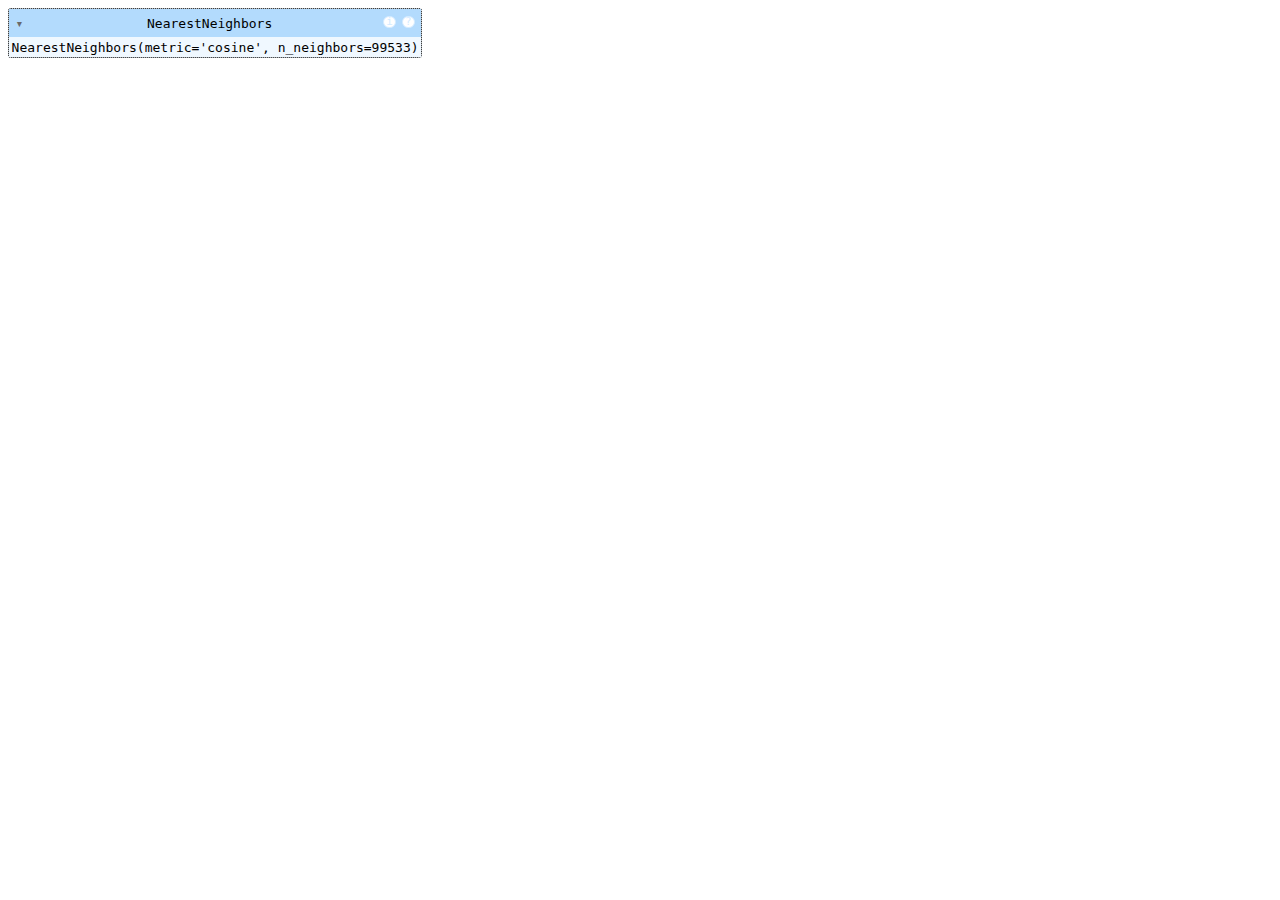
<file: mlruns/0/0078d20437e041de96465478e63565c4/artifacts/estimator.html>
<!DOCTYPE html>
<html lang="en">
  <head>
    <meta charset="UTF-8"/>
  </head>
  <body>
    <style>#sk-container-id-9 {
  /* Definition of color scheme common for light and dark mode */
  --sklearn-color-text: black;
  --sklearn-color-line: gray;
  /* Definition of color scheme for unfitted estimators */
  --sklearn-color-unfitted-level-0: #fff5e6;
  --sklearn-color-unfitted-level-1: #f6e4d2;
  --sklearn-color-unfitted-level-2: #ffe0b3;
  --sklearn-color-unfitted-level-3: chocolate;
  /* Definition of color scheme for fitted estimators */
  --sklearn-color-fitted-level-0: #f0f8ff;
  --sklearn-color-fitted-level-1: #d4ebff;
  --sklearn-color-fitted-level-2: #b3dbfd;
  --sklearn-color-fitted-level-3: cornflowerblue;

  /* Specific color for light theme */
  --sklearn-color-text-on-default-background: var(--sg-text-color, var(--theme-code-foreground, var(--jp-content-font-color1, black)));
  --sklearn-color-background: var(--sg-background-color, var(--theme-background, var(--jp-layout-color0, white)));
  --sklearn-color-border-box: var(--sg-text-color, var(--theme-code-foreground, var(--jp-content-font-color1, black)));
  --sklearn-color-icon: #696969;

  @media (prefers-color-scheme: dark) {
    /* Redefinition of color scheme for dark theme */
    --sklearn-color-text-on-default-background: var(--sg-text-color, var(--theme-code-foreground, var(--jp-content-font-color1, white)));
    --sklearn-color-background: var(--sg-background-color, var(--theme-background, var(--jp-layout-color0, #111)));
    --sklearn-color-border-box: var(--sg-text-color, var(--theme-code-foreground, var(--jp-content-font-color1, white)));
    --sklearn-color-icon: #878787;
  }
}

#sk-container-id-9 {
  color: var(--sklearn-color-text);
}

#sk-container-id-9 pre {
  padding: 0;
}

#sk-container-id-9 input.sk-hidden--visually {
  border: 0;
  clip: rect(1px 1px 1px 1px);
  clip: rect(1px, 1px, 1px, 1px);
  height: 1px;
  margin: -1px;
  overflow: hidden;
  padding: 0;
  position: absolute;
  width: 1px;
}

#sk-container-id-9 div.sk-dashed-wrapped {
  border: 1px dashed var(--sklearn-color-line);
  margin: 0 0.4em 0.5em 0.4em;
  box-sizing: border-box;
  padding-bottom: 0.4em;
  background-color: var(--sklearn-color-background);
}

#sk-container-id-9 div.sk-container {
  /* jupyter's `normalize.less` sets `[hidden] { display: none; }`
     but bootstrap.min.css set `[hidden] { display: none !important; }`
     so we also need the `!important` here to be able to override the
     default hidden behavior on the sphinx rendered scikit-learn.org.
     See: https://github.com/scikit-learn/scikit-learn/issues/21755 */
  display: inline-block !important;
  position: relative;
}

#sk-container-id-9 div.sk-text-repr-fallback {
  display: none;
}

div.sk-parallel-item,
div.sk-serial,
div.sk-item {
  /* draw centered vertical line to link estimators */
  background-image: linear-gradient(var(--sklearn-color-text-on-default-background), var(--sklearn-color-text-on-default-background));
  background-size: 2px 100%;
  background-repeat: no-repeat;
  background-position: center center;
}

/* Parallel-specific style estimator block */

#sk-container-id-9 div.sk-parallel-item::after {
  content: "";
  width: 100%;
  border-bottom: 2px solid var(--sklearn-color-text-on-default-background);
  flex-grow: 1;
}

#sk-container-id-9 div.sk-parallel {
  display: flex;
  align-items: stretch;
  justify-content: center;
  background-color: var(--sklearn-color-background);
  position: relative;
}

#sk-container-id-9 div.sk-parallel-item {
  display: flex;
  flex-direction: column;
}

#sk-container-id-9 div.sk-parallel-item:first-child::after {
  align-self: flex-end;
  width: 50%;
}

#sk-container-id-9 div.sk-parallel-item:last-child::after {
  align-self: flex-start;
  width: 50%;
}

#sk-container-id-9 div.sk-parallel-item:only-child::after {
  width: 0;
}

/* Serial-specific style estimator block */

#sk-container-id-9 div.sk-serial {
  display: flex;
  flex-direction: column;
  align-items: center;
  background-color: var(--sklearn-color-background);
  padding-right: 1em;
  padding-left: 1em;
}


/* Toggleable style: style used for estimator/Pipeline/ColumnTransformer box that is
clickable and can be expanded/collapsed.
- Pipeline and ColumnTransformer use this feature and define the default style
- Estimators will overwrite some part of the style using the `sk-estimator` class
*/

/* Pipeline and ColumnTransformer style (default) */

#sk-container-id-9 div.sk-toggleable {
  /* Default theme specific background. It is overwritten whether we have a
  specific estimator or a Pipeline/ColumnTransformer */
  background-color: var(--sklearn-color-background);
}

/* Toggleable label */
#sk-container-id-9 label.sk-toggleable__label {
  cursor: pointer;
  display: block;
  width: 100%;
  margin-bottom: 0;
  padding: 0.5em;
  box-sizing: border-box;
  text-align: center;
}

#sk-container-id-9 label.sk-toggleable__label-arrow:before {
  /* Arrow on the left of the label */
  content: "▸";
  float: left;
  margin-right: 0.25em;
  color: var(--sklearn-color-icon);
}

#sk-container-id-9 label.sk-toggleable__label-arrow:hover:before {
  color: var(--sklearn-color-text);
}

/* Toggleable content - dropdown */

#sk-container-id-9 div.sk-toggleable__content {
  max-height: 0;
  max-width: 0;
  overflow: hidden;
  text-align: left;
  /* unfitted */
  background-color: var(--sklearn-color-unfitted-level-0);
}

#sk-container-id-9 div.sk-toggleable__content.fitted {
  /* fitted */
  background-color: var(--sklearn-color-fitted-level-0);
}

#sk-container-id-9 div.sk-toggleable__content pre {
  margin: 0.2em;
  border-radius: 0.25em;
  color: var(--sklearn-color-text);
  /* unfitted */
  background-color: var(--sklearn-color-unfitted-level-0);
}

#sk-container-id-9 div.sk-toggleable__content.fitted pre {
  /* unfitted */
  background-color: var(--sklearn-color-fitted-level-0);
}

#sk-container-id-9 input.sk-toggleable__control:checked~div.sk-toggleable__content {
  /* Expand drop-down */
  max-height: 200px;
  max-width: 100%;
  overflow: auto;
}

#sk-container-id-9 input.sk-toggleable__control:checked~label.sk-toggleable__label-arrow:before {
  content: "▾";
}

/* Pipeline/ColumnTransformer-specific style */

#sk-container-id-9 div.sk-label input.sk-toggleable__control:checked~label.sk-toggleable__label {
  color: var(--sklearn-color-text);
  background-color: var(--sklearn-color-unfitted-level-2);
}

#sk-container-id-9 div.sk-label.fitted input.sk-toggleable__control:checked~label.sk-toggleable__label {
  background-color: var(--sklearn-color-fitted-level-2);
}

/* Estimator-specific style */

/* Colorize estimator box */
#sk-container-id-9 div.sk-estimator input.sk-toggleable__control:checked~label.sk-toggleable__label {
  /* unfitted */
  background-color: var(--sklearn-color-unfitted-level-2);
}

#sk-container-id-9 div.sk-estimator.fitted input.sk-toggleable__control:checked~label.sk-toggleable__label {
  /* fitted */
  background-color: var(--sklearn-color-fitted-level-2);
}

#sk-container-id-9 div.sk-label label.sk-toggleable__label,
#sk-container-id-9 div.sk-label label {
  /* The background is the default theme color */
  color: var(--sklearn-color-text-on-default-background);
}

/* On hover, darken the color of the background */
#sk-container-id-9 div.sk-label:hover label.sk-toggleable__label {
  color: var(--sklearn-color-text);
  background-color: var(--sklearn-color-unfitted-level-2);
}

/* Label box, darken color on hover, fitted */
#sk-container-id-9 div.sk-label.fitted:hover label.sk-toggleable__label.fitted {
  color: var(--sklearn-color-text);
  background-color: var(--sklearn-color-fitted-level-2);
}

/* Estimator label */

#sk-container-id-9 div.sk-label label {
  font-family: monospace;
  font-weight: bold;
  display: inline-block;
  line-height: 1.2em;
}

#sk-container-id-9 div.sk-label-container {
  text-align: center;
}

/* Estimator-specific */
#sk-container-id-9 div.sk-estimator {
  font-family: monospace;
  border: 1px dotted var(--sklearn-color-border-box);
  border-radius: 0.25em;
  box-sizing: border-box;
  margin-bottom: 0.5em;
  /* unfitted */
  background-color: var(--sklearn-color-unfitted-level-0);
}

#sk-container-id-9 div.sk-estimator.fitted {
  /* fitted */
  background-color: var(--sklearn-color-fitted-level-0);
}

/* on hover */
#sk-container-id-9 div.sk-estimator:hover {
  /* unfitted */
  background-color: var(--sklearn-color-unfitted-level-2);
}

#sk-container-id-9 div.sk-estimator.fitted:hover {
  /* fitted */
  background-color: var(--sklearn-color-fitted-level-2);
}

/* Specification for estimator info (e.g. "i" and "?") */

/* Common style for "i" and "?" */

.sk-estimator-doc-link,
a:link.sk-estimator-doc-link,
a:visited.sk-estimator-doc-link {
  float: right;
  font-size: smaller;
  line-height: 1em;
  font-family: monospace;
  background-color: var(--sklearn-color-background);
  border-radius: 1em;
  height: 1em;
  width: 1em;
  text-decoration: none !important;
  margin-left: 1ex;
  /* unfitted */
  border: var(--sklearn-color-unfitted-level-1) 1pt solid;
  color: var(--sklearn-color-unfitted-level-1);
}

.sk-estimator-doc-link.fitted,
a:link.sk-estimator-doc-link.fitted,
a:visited.sk-estimator-doc-link.fitted {
  /* fitted */
  border: var(--sklearn-color-fitted-level-1) 1pt solid;
  color: var(--sklearn-color-fitted-level-1);
}

/* On hover */
div.sk-estimator:hover .sk-estimator-doc-link:hover,
.sk-estimator-doc-link:hover,
div.sk-label-container:hover .sk-estimator-doc-link:hover,
.sk-estimator-doc-link:hover {
  /* unfitted */
  background-color: var(--sklearn-color-unfitted-level-3);
  color: var(--sklearn-color-background);
  text-decoration: none;
}

div.sk-estimator.fitted:hover .sk-estimator-doc-link.fitted:hover,
.sk-estimator-doc-link.fitted:hover,
div.sk-label-container:hover .sk-estimator-doc-link.fitted:hover,
.sk-estimator-doc-link.fitted:hover {
  /* fitted */
  background-color: var(--sklearn-color-fitted-level-3);
  color: var(--sklearn-color-background);
  text-decoration: none;
}

/* Span, style for the box shown on hovering the info icon */
.sk-estimator-doc-link span {
  display: none;
  z-index: 9999;
  position: relative;
  font-weight: normal;
  right: .2ex;
  padding: .5ex;
  margin: .5ex;
  width: min-content;
  min-width: 20ex;
  max-width: 50ex;
  color: var(--sklearn-color-text);
  box-shadow: 2pt 2pt 4pt #999;
  /* unfitted */
  background: var(--sklearn-color-unfitted-level-0);
  border: .5pt solid var(--sklearn-color-unfitted-level-3);
}

.sk-estimator-doc-link.fitted span {
  /* fitted */
  background: var(--sklearn-color-fitted-level-0);
  border: var(--sklearn-color-fitted-level-3);
}

.sk-estimator-doc-link:hover span {
  display: block;
}

/* "?"-specific style due to the `<a>` HTML tag */

#sk-container-id-9 a.estimator_doc_link {
  float: right;
  font-size: 1rem;
  line-height: 1em;
  font-family: monospace;
  background-color: var(--sklearn-color-background);
  border-radius: 1rem;
  height: 1rem;
  width: 1rem;
  text-decoration: none;
  /* unfitted */
  color: var(--sklearn-color-unfitted-level-1);
  border: var(--sklearn-color-unfitted-level-1) 1pt solid;
}

#sk-container-id-9 a.estimator_doc_link.fitted {
  /* fitted */
  border: var(--sklearn-color-fitted-level-1) 1pt solid;
  color: var(--sklearn-color-fitted-level-1);
}

/* On hover */
#sk-container-id-9 a.estimator_doc_link:hover {
  /* unfitted */
  background-color: var(--sklearn-color-unfitted-level-3);
  color: var(--sklearn-color-background);
  text-decoration: none;
}

#sk-container-id-9 a.estimator_doc_link.fitted:hover {
  /* fitted */
  background-color: var(--sklearn-color-fitted-level-3);
}
</style><div id="sk-container-id-9" class="sk-top-container"><div class="sk-text-repr-fallback"><pre>NearestNeighbors(metric=&#x27;cosine&#x27;, n_neighbors=99533)</pre><b>In a Jupyter environment, please rerun this cell to show the HTML representation or trust the notebook. <br />On GitHub, the HTML representation is unable to render, please try loading this page with nbviewer.org.</b></div><div class="sk-container" hidden><div class="sk-item"><div class="sk-estimator fitted sk-toggleable"><input class="sk-toggleable__control sk-hidden--visually" id="sk-estimator-id-9" type="checkbox" checked><label for="sk-estimator-id-9" class="sk-toggleable__label fitted sk-toggleable__label-arrow fitted">&nbsp;&nbsp;NearestNeighbors<a class="sk-estimator-doc-link fitted" rel="noreferrer" target="_blank" href="https://scikit-learn.org/1.5/modules/generated/sklearn.neighbors.NearestNeighbors.html">?<span>Documentation for NearestNeighbors</span></a><span class="sk-estimator-doc-link fitted">i<span>Fitted</span></span></label><div class="sk-toggleable__content fitted"><pre>NearestNeighbors(metric=&#x27;cosine&#x27;, n_neighbors=99533)</pre></div> </div></div></div></div>
  </body>
</html>
</file>
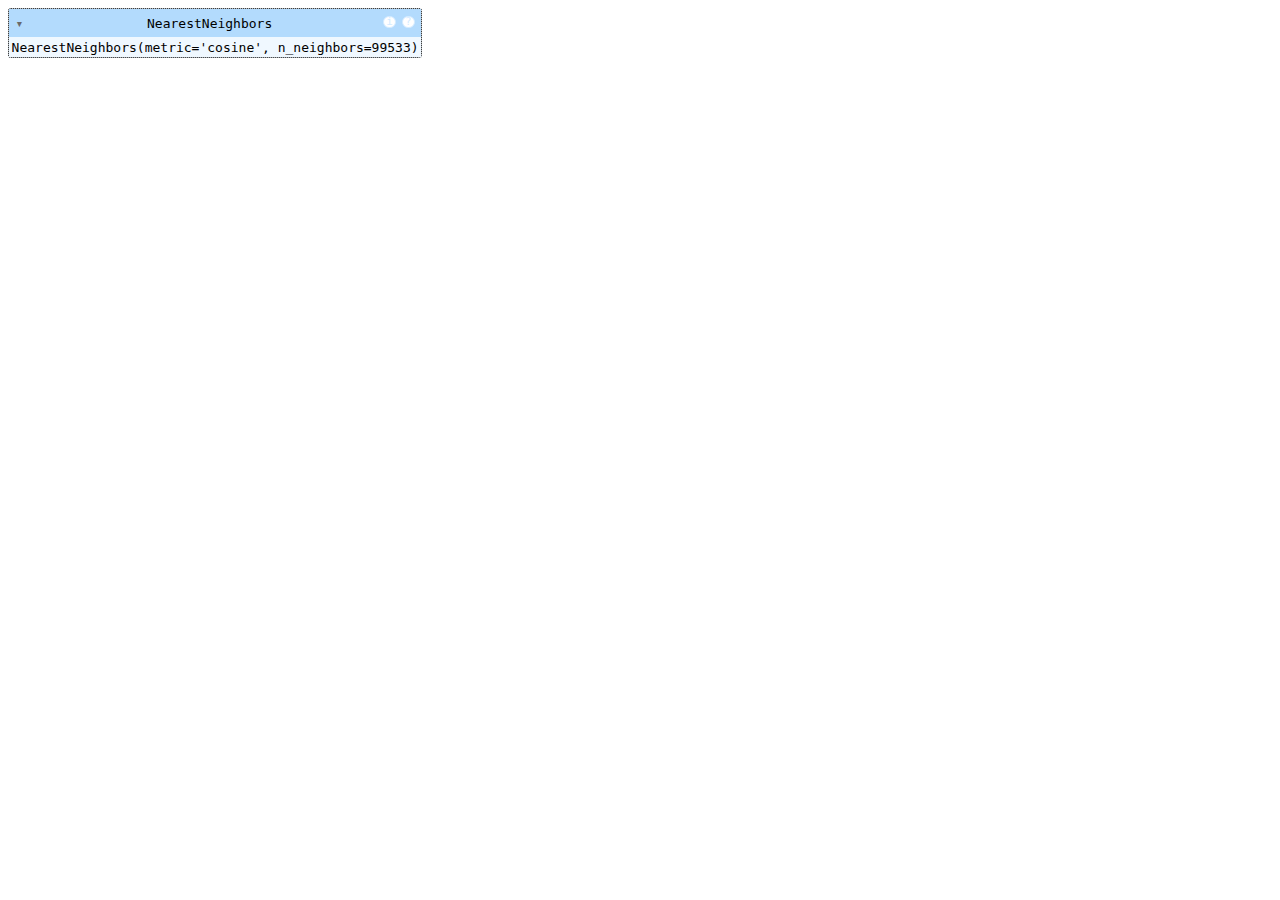
<file: mlruns/0/0923cffe1b9240b9b02aaf9e3b0cac17/artifacts/estimator.html>
<!DOCTYPE html>
<html lang="en">
  <head>
    <meta charset="UTF-8"/>
  </head>
  <body>
    <style>#sk-container-id-1 {
  /* Definition of color scheme common for light and dark mode */
  --sklearn-color-text: black;
  --sklearn-color-line: gray;
  /* Definition of color scheme for unfitted estimators */
  --sklearn-color-unfitted-level-0: #fff5e6;
  --sklearn-color-unfitted-level-1: #f6e4d2;
  --sklearn-color-unfitted-level-2: #ffe0b3;
  --sklearn-color-unfitted-level-3: chocolate;
  /* Definition of color scheme for fitted estimators */
  --sklearn-color-fitted-level-0: #f0f8ff;
  --sklearn-color-fitted-level-1: #d4ebff;
  --sklearn-color-fitted-level-2: #b3dbfd;
  --sklearn-color-fitted-level-3: cornflowerblue;

  /* Specific color for light theme */
  --sklearn-color-text-on-default-background: var(--sg-text-color, var(--theme-code-foreground, var(--jp-content-font-color1, black)));
  --sklearn-color-background: var(--sg-background-color, var(--theme-background, var(--jp-layout-color0, white)));
  --sklearn-color-border-box: var(--sg-text-color, var(--theme-code-foreground, var(--jp-content-font-color1, black)));
  --sklearn-color-icon: #696969;

  @media (prefers-color-scheme: dark) {
    /* Redefinition of color scheme for dark theme */
    --sklearn-color-text-on-default-background: var(--sg-text-color, var(--theme-code-foreground, var(--jp-content-font-color1, white)));
    --sklearn-color-background: var(--sg-background-color, var(--theme-background, var(--jp-layout-color0, #111)));
    --sklearn-color-border-box: var(--sg-text-color, var(--theme-code-foreground, var(--jp-content-font-color1, white)));
    --sklearn-color-icon: #878787;
  }
}

#sk-container-id-1 {
  color: var(--sklearn-color-text);
}

#sk-container-id-1 pre {
  padding: 0;
}

#sk-container-id-1 input.sk-hidden--visually {
  border: 0;
  clip: rect(1px 1px 1px 1px);
  clip: rect(1px, 1px, 1px, 1px);
  height: 1px;
  margin: -1px;
  overflow: hidden;
  padding: 0;
  position: absolute;
  width: 1px;
}

#sk-container-id-1 div.sk-dashed-wrapped {
  border: 1px dashed var(--sklearn-color-line);
  margin: 0 0.4em 0.5em 0.4em;
  box-sizing: border-box;
  padding-bottom: 0.4em;
  background-color: var(--sklearn-color-background);
}

#sk-container-id-1 div.sk-container {
  /* jupyter's `normalize.less` sets `[hidden] { display: none; }`
     but bootstrap.min.css set `[hidden] { display: none !important; }`
     so we also need the `!important` here to be able to override the
     default hidden behavior on the sphinx rendered scikit-learn.org.
     See: https://github.com/scikit-learn/scikit-learn/issues/21755 */
  display: inline-block !important;
  position: relative;
}

#sk-container-id-1 div.sk-text-repr-fallback {
  display: none;
}

div.sk-parallel-item,
div.sk-serial,
div.sk-item {
  /* draw centered vertical line to link estimators */
  background-image: linear-gradient(var(--sklearn-color-text-on-default-background), var(--sklearn-color-text-on-default-background));
  background-size: 2px 100%;
  background-repeat: no-repeat;
  background-position: center center;
}

/* Parallel-specific style estimator block */

#sk-container-id-1 div.sk-parallel-item::after {
  content: "";
  width: 100%;
  border-bottom: 2px solid var(--sklearn-color-text-on-default-background);
  flex-grow: 1;
}

#sk-container-id-1 div.sk-parallel {
  display: flex;
  align-items: stretch;
  justify-content: center;
  background-color: var(--sklearn-color-background);
  position: relative;
}

#sk-container-id-1 div.sk-parallel-item {
  display: flex;
  flex-direction: column;
}

#sk-container-id-1 div.sk-parallel-item:first-child::after {
  align-self: flex-end;
  width: 50%;
}

#sk-container-id-1 div.sk-parallel-item:last-child::after {
  align-self: flex-start;
  width: 50%;
}

#sk-container-id-1 div.sk-parallel-item:only-child::after {
  width: 0;
}

/* Serial-specific style estimator block */

#sk-container-id-1 div.sk-serial {
  display: flex;
  flex-direction: column;
  align-items: center;
  background-color: var(--sklearn-color-background);
  padding-right: 1em;
  padding-left: 1em;
}


/* Toggleable style: style used for estimator/Pipeline/ColumnTransformer box that is
clickable and can be expanded/collapsed.
- Pipeline and ColumnTransformer use this feature and define the default style
- Estimators will overwrite some part of the style using the `sk-estimator` class
*/

/* Pipeline and ColumnTransformer style (default) */

#sk-container-id-1 div.sk-toggleable {
  /* Default theme specific background. It is overwritten whether we have a
  specific estimator or a Pipeline/ColumnTransformer */
  background-color: var(--sklearn-color-background);
}

/* Toggleable label */
#sk-container-id-1 label.sk-toggleable__label {
  cursor: pointer;
  display: block;
  width: 100%;
  margin-bottom: 0;
  padding: 0.5em;
  box-sizing: border-box;
  text-align: center;
}

#sk-container-id-1 label.sk-toggleable__label-arrow:before {
  /* Arrow on the left of the label */
  content: "▸";
  float: left;
  margin-right: 0.25em;
  color: var(--sklearn-color-icon);
}

#sk-container-id-1 label.sk-toggleable__label-arrow:hover:before {
  color: var(--sklearn-color-text);
}

/* Toggleable content - dropdown */

#sk-container-id-1 div.sk-toggleable__content {
  max-height: 0;
  max-width: 0;
  overflow: hidden;
  text-align: left;
  /* unfitted */
  background-color: var(--sklearn-color-unfitted-level-0);
}

#sk-container-id-1 div.sk-toggleable__content.fitted {
  /* fitted */
  background-color: var(--sklearn-color-fitted-level-0);
}

#sk-container-id-1 div.sk-toggleable__content pre {
  margin: 0.2em;
  border-radius: 0.25em;
  color: var(--sklearn-color-text);
  /* unfitted */
  background-color: var(--sklearn-color-unfitted-level-0);
}

#sk-container-id-1 div.sk-toggleable__content.fitted pre {
  /* unfitted */
  background-color: var(--sklearn-color-fitted-level-0);
}

#sk-container-id-1 input.sk-toggleable__control:checked~div.sk-toggleable__content {
  /* Expand drop-down */
  max-height: 200px;
  max-width: 100%;
  overflow: auto;
}

#sk-container-id-1 input.sk-toggleable__control:checked~label.sk-toggleable__label-arrow:before {
  content: "▾";
}

/* Pipeline/ColumnTransformer-specific style */

#sk-container-id-1 div.sk-label input.sk-toggleable__control:checked~label.sk-toggleable__label {
  color: var(--sklearn-color-text);
  background-color: var(--sklearn-color-unfitted-level-2);
}

#sk-container-id-1 div.sk-label.fitted input.sk-toggleable__control:checked~label.sk-toggleable__label {
  background-color: var(--sklearn-color-fitted-level-2);
}

/* Estimator-specific style */

/* Colorize estimator box */
#sk-container-id-1 div.sk-estimator input.sk-toggleable__control:checked~label.sk-toggleable__label {
  /* unfitted */
  background-color: var(--sklearn-color-unfitted-level-2);
}

#sk-container-id-1 div.sk-estimator.fitted input.sk-toggleable__control:checked~label.sk-toggleable__label {
  /* fitted */
  background-color: var(--sklearn-color-fitted-level-2);
}

#sk-container-id-1 div.sk-label label.sk-toggleable__label,
#sk-container-id-1 div.sk-label label {
  /* The background is the default theme color */
  color: var(--sklearn-color-text-on-default-background);
}

/* On hover, darken the color of the background */
#sk-container-id-1 div.sk-label:hover label.sk-toggleable__label {
  color: var(--sklearn-color-text);
  background-color: var(--sklearn-color-unfitted-level-2);
}

/* Label box, darken color on hover, fitted */
#sk-container-id-1 div.sk-label.fitted:hover label.sk-toggleable__label.fitted {
  color: var(--sklearn-color-text);
  background-color: var(--sklearn-color-fitted-level-2);
}

/* Estimator label */

#sk-container-id-1 div.sk-label label {
  font-family: monospace;
  font-weight: bold;
  display: inline-block;
  line-height: 1.2em;
}

#sk-container-id-1 div.sk-label-container {
  text-align: center;
}

/* Estimator-specific */
#sk-container-id-1 div.sk-estimator {
  font-family: monospace;
  border: 1px dotted var(--sklearn-color-border-box);
  border-radius: 0.25em;
  box-sizing: border-box;
  margin-bottom: 0.5em;
  /* unfitted */
  background-color: var(--sklearn-color-unfitted-level-0);
}

#sk-container-id-1 div.sk-estimator.fitted {
  /* fitted */
  background-color: var(--sklearn-color-fitted-level-0);
}

/* on hover */
#sk-container-id-1 div.sk-estimator:hover {
  /* unfitted */
  background-color: var(--sklearn-color-unfitted-level-2);
}

#sk-container-id-1 div.sk-estimator.fitted:hover {
  /* fitted */
  background-color: var(--sklearn-color-fitted-level-2);
}

/* Specification for estimator info (e.g. "i" and "?") */

/* Common style for "i" and "?" */

.sk-estimator-doc-link,
a:link.sk-estimator-doc-link,
a:visited.sk-estimator-doc-link {
  float: right;
  font-size: smaller;
  line-height: 1em;
  font-family: monospace;
  background-color: var(--sklearn-color-background);
  border-radius: 1em;
  height: 1em;
  width: 1em;
  text-decoration: none !important;
  margin-left: 1ex;
  /* unfitted */
  border: var(--sklearn-color-unfitted-level-1) 1pt solid;
  color: var(--sklearn-color-unfitted-level-1);
}

.sk-estimator-doc-link.fitted,
a:link.sk-estimator-doc-link.fitted,
a:visited.sk-estimator-doc-link.fitted {
  /* fitted */
  border: var(--sklearn-color-fitted-level-1) 1pt solid;
  color: var(--sklearn-color-fitted-level-1);
}

/* On hover */
div.sk-estimator:hover .sk-estimator-doc-link:hover,
.sk-estimator-doc-link:hover,
div.sk-label-container:hover .sk-estimator-doc-link:hover,
.sk-estimator-doc-link:hover {
  /* unfitted */
  background-color: var(--sklearn-color-unfitted-level-3);
  color: var(--sklearn-color-background);
  text-decoration: none;
}

div.sk-estimator.fitted:hover .sk-estimator-doc-link.fitted:hover,
.sk-estimator-doc-link.fitted:hover,
div.sk-label-container:hover .sk-estimator-doc-link.fitted:hover,
.sk-estimator-doc-link.fitted:hover {
  /* fitted */
  background-color: var(--sklearn-color-fitted-level-3);
  color: var(--sklearn-color-background);
  text-decoration: none;
}

/* Span, style for the box shown on hovering the info icon */
.sk-estimator-doc-link span {
  display: none;
  z-index: 9999;
  position: relative;
  font-weight: normal;
  right: .2ex;
  padding: .5ex;
  margin: .5ex;
  width: min-content;
  min-width: 20ex;
  max-width: 50ex;
  color: var(--sklearn-color-text);
  box-shadow: 2pt 2pt 4pt #999;
  /* unfitted */
  background: var(--sklearn-color-unfitted-level-0);
  border: .5pt solid var(--sklearn-color-unfitted-level-3);
}

.sk-estimator-doc-link.fitted span {
  /* fitted */
  background: var(--sklearn-color-fitted-level-0);
  border: var(--sklearn-color-fitted-level-3);
}

.sk-estimator-doc-link:hover span {
  display: block;
}

/* "?"-specific style due to the `<a>` HTML tag */

#sk-container-id-1 a.estimator_doc_link {
  float: right;
  font-size: 1rem;
  line-height: 1em;
  font-family: monospace;
  background-color: var(--sklearn-color-background);
  border-radius: 1rem;
  height: 1rem;
  width: 1rem;
  text-decoration: none;
  /* unfitted */
  color: var(--sklearn-color-unfitted-level-1);
  border: var(--sklearn-color-unfitted-level-1) 1pt solid;
}

#sk-container-id-1 a.estimator_doc_link.fitted {
  /* fitted */
  border: var(--sklearn-color-fitted-level-1) 1pt solid;
  color: var(--sklearn-color-fitted-level-1);
}

/* On hover */
#sk-container-id-1 a.estimator_doc_link:hover {
  /* unfitted */
  background-color: var(--sklearn-color-unfitted-level-3);
  color: var(--sklearn-color-background);
  text-decoration: none;
}

#sk-container-id-1 a.estimator_doc_link.fitted:hover {
  /* fitted */
  background-color: var(--sklearn-color-fitted-level-3);
}
</style><div id="sk-container-id-1" class="sk-top-container"><div class="sk-text-repr-fallback"><pre>NearestNeighbors(metric=&#x27;cosine&#x27;, n_neighbors=99533)</pre><b>In a Jupyter environment, please rerun this cell to show the HTML representation or trust the notebook. <br />On GitHub, the HTML representation is unable to render, please try loading this page with nbviewer.org.</b></div><div class="sk-container" hidden><div class="sk-item"><div class="sk-estimator fitted sk-toggleable"><input class="sk-toggleable__control sk-hidden--visually" id="sk-estimator-id-1" type="checkbox" checked><label for="sk-estimator-id-1" class="sk-toggleable__label fitted sk-toggleable__label-arrow fitted">&nbsp;&nbsp;NearestNeighbors<a class="sk-estimator-doc-link fitted" rel="noreferrer" target="_blank" href="https://scikit-learn.org/1.5/modules/generated/sklearn.neighbors.NearestNeighbors.html">?<span>Documentation for NearestNeighbors</span></a><span class="sk-estimator-doc-link fitted">i<span>Fitted</span></span></label><div class="sk-toggleable__content fitted"><pre>NearestNeighbors(metric=&#x27;cosine&#x27;, n_neighbors=99533)</pre></div> </div></div></div></div>
  </body>
</html>
</file>
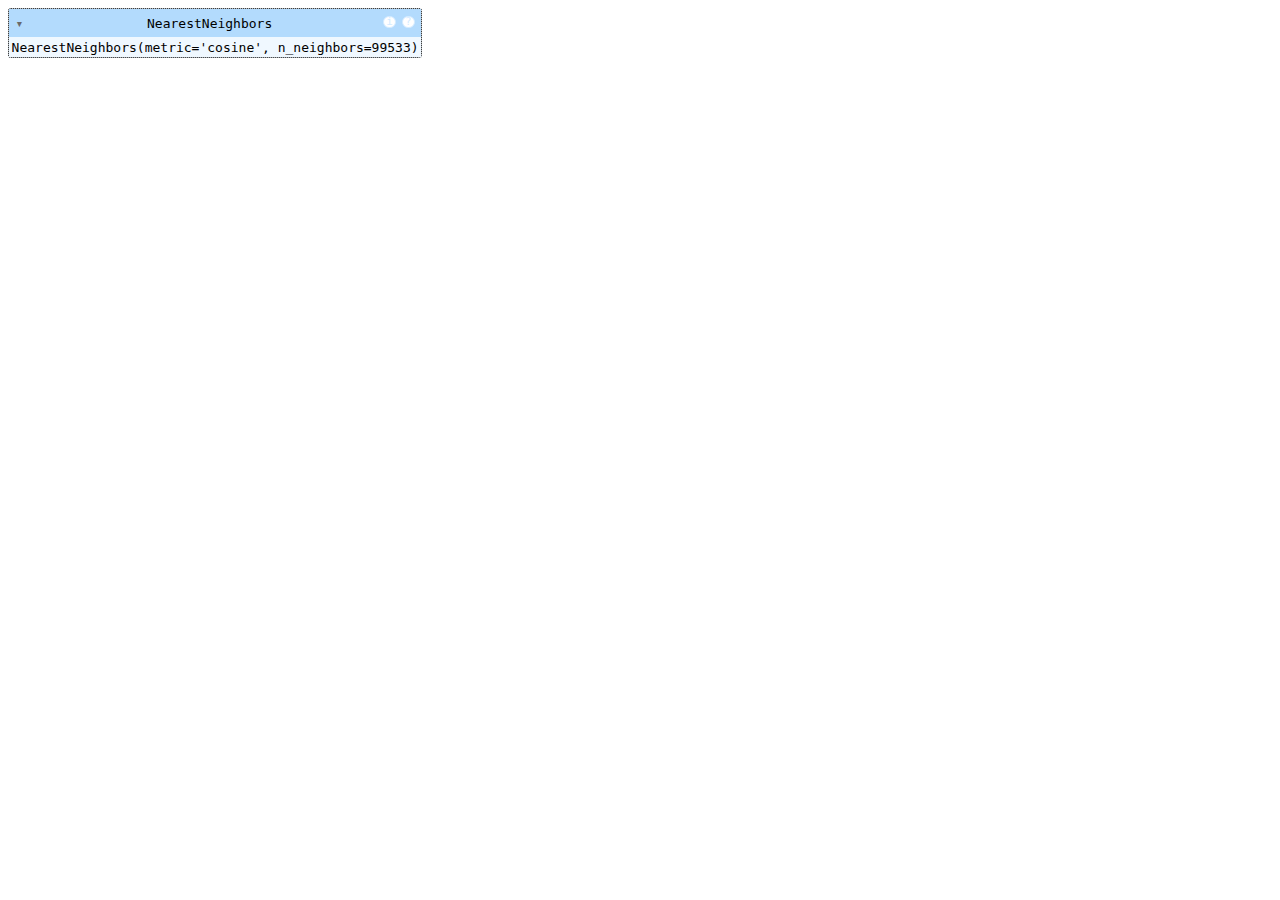
<file: mlruns/0/0d53346232884bf39feb2d9988133abb/artifacts/estimator.html>
<!DOCTYPE html>
<html lang="en">
  <head>
    <meta charset="UTF-8"/>
  </head>
  <body>
    <style>#sk-container-id-4 {
  /* Definition of color scheme common for light and dark mode */
  --sklearn-color-text: black;
  --sklearn-color-line: gray;
  /* Definition of color scheme for unfitted estimators */
  --sklearn-color-unfitted-level-0: #fff5e6;
  --sklearn-color-unfitted-level-1: #f6e4d2;
  --sklearn-color-unfitted-level-2: #ffe0b3;
  --sklearn-color-unfitted-level-3: chocolate;
  /* Definition of color scheme for fitted estimators */
  --sklearn-color-fitted-level-0: #f0f8ff;
  --sklearn-color-fitted-level-1: #d4ebff;
  --sklearn-color-fitted-level-2: #b3dbfd;
  --sklearn-color-fitted-level-3: cornflowerblue;

  /* Specific color for light theme */
  --sklearn-color-text-on-default-background: var(--sg-text-color, var(--theme-code-foreground, var(--jp-content-font-color1, black)));
  --sklearn-color-background: var(--sg-background-color, var(--theme-background, var(--jp-layout-color0, white)));
  --sklearn-color-border-box: var(--sg-text-color, var(--theme-code-foreground, var(--jp-content-font-color1, black)));
  --sklearn-color-icon: #696969;

  @media (prefers-color-scheme: dark) {
    /* Redefinition of color scheme for dark theme */
    --sklearn-color-text-on-default-background: var(--sg-text-color, var(--theme-code-foreground, var(--jp-content-font-color1, white)));
    --sklearn-color-background: var(--sg-background-color, var(--theme-background, var(--jp-layout-color0, #111)));
    --sklearn-color-border-box: var(--sg-text-color, var(--theme-code-foreground, var(--jp-content-font-color1, white)));
    --sklearn-color-icon: #878787;
  }
}

#sk-container-id-4 {
  color: var(--sklearn-color-text);
}

#sk-container-id-4 pre {
  padding: 0;
}

#sk-container-id-4 input.sk-hidden--visually {
  border: 0;
  clip: rect(1px 1px 1px 1px);
  clip: rect(1px, 1px, 1px, 1px);
  height: 1px;
  margin: -1px;
  overflow: hidden;
  padding: 0;
  position: absolute;
  width: 1px;
}

#sk-container-id-4 div.sk-dashed-wrapped {
  border: 1px dashed var(--sklearn-color-line);
  margin: 0 0.4em 0.5em 0.4em;
  box-sizing: border-box;
  padding-bottom: 0.4em;
  background-color: var(--sklearn-color-background);
}

#sk-container-id-4 div.sk-container {
  /* jupyter's `normalize.less` sets `[hidden] { display: none; }`
     but bootstrap.min.css set `[hidden] { display: none !important; }`
     so we also need the `!important` here to be able to override the
     default hidden behavior on the sphinx rendered scikit-learn.org.
     See: https://github.com/scikit-learn/scikit-learn/issues/21755 */
  display: inline-block !important;
  position: relative;
}

#sk-container-id-4 div.sk-text-repr-fallback {
  display: none;
}

div.sk-parallel-item,
div.sk-serial,
div.sk-item {
  /* draw centered vertical line to link estimators */
  background-image: linear-gradient(var(--sklearn-color-text-on-default-background), var(--sklearn-color-text-on-default-background));
  background-size: 2px 100%;
  background-repeat: no-repeat;
  background-position: center center;
}

/* Parallel-specific style estimator block */

#sk-container-id-4 div.sk-parallel-item::after {
  content: "";
  width: 100%;
  border-bottom: 2px solid var(--sklearn-color-text-on-default-background);
  flex-grow: 1;
}

#sk-container-id-4 div.sk-parallel {
  display: flex;
  align-items: stretch;
  justify-content: center;
  background-color: var(--sklearn-color-background);
  position: relative;
}

#sk-container-id-4 div.sk-parallel-item {
  display: flex;
  flex-direction: column;
}

#sk-container-id-4 div.sk-parallel-item:first-child::after {
  align-self: flex-end;
  width: 50%;
}

#sk-container-id-4 div.sk-parallel-item:last-child::after {
  align-self: flex-start;
  width: 50%;
}

#sk-container-id-4 div.sk-parallel-item:only-child::after {
  width: 0;
}

/* Serial-specific style estimator block */

#sk-container-id-4 div.sk-serial {
  display: flex;
  flex-direction: column;
  align-items: center;
  background-color: var(--sklearn-color-background);
  padding-right: 1em;
  padding-left: 1em;
}


/* Toggleable style: style used for estimator/Pipeline/ColumnTransformer box that is
clickable and can be expanded/collapsed.
- Pipeline and ColumnTransformer use this feature and define the default style
- Estimators will overwrite some part of the style using the `sk-estimator` class
*/

/* Pipeline and ColumnTransformer style (default) */

#sk-container-id-4 div.sk-toggleable {
  /* Default theme specific background. It is overwritten whether we have a
  specific estimator or a Pipeline/ColumnTransformer */
  background-color: var(--sklearn-color-background);
}

/* Toggleable label */
#sk-container-id-4 label.sk-toggleable__label {
  cursor: pointer;
  display: block;
  width: 100%;
  margin-bottom: 0;
  padding: 0.5em;
  box-sizing: border-box;
  text-align: center;
}

#sk-container-id-4 label.sk-toggleable__label-arrow:before {
  /* Arrow on the left of the label */
  content: "▸";
  float: left;
  margin-right: 0.25em;
  color: var(--sklearn-color-icon);
}

#sk-container-id-4 label.sk-toggleable__label-arrow:hover:before {
  color: var(--sklearn-color-text);
}

/* Toggleable content - dropdown */

#sk-container-id-4 div.sk-toggleable__content {
  max-height: 0;
  max-width: 0;
  overflow: hidden;
  text-align: left;
  /* unfitted */
  background-color: var(--sklearn-color-unfitted-level-0);
}

#sk-container-id-4 div.sk-toggleable__content.fitted {
  /* fitted */
  background-color: var(--sklearn-color-fitted-level-0);
}

#sk-container-id-4 div.sk-toggleable__content pre {
  margin: 0.2em;
  border-radius: 0.25em;
  color: var(--sklearn-color-text);
  /* unfitted */
  background-color: var(--sklearn-color-unfitted-level-0);
}

#sk-container-id-4 div.sk-toggleable__content.fitted pre {
  /* unfitted */
  background-color: var(--sklearn-color-fitted-level-0);
}

#sk-container-id-4 input.sk-toggleable__control:checked~div.sk-toggleable__content {
  /* Expand drop-down */
  max-height: 200px;
  max-width: 100%;
  overflow: auto;
}

#sk-container-id-4 input.sk-toggleable__control:checked~label.sk-toggleable__label-arrow:before {
  content: "▾";
}

/* Pipeline/ColumnTransformer-specific style */

#sk-container-id-4 div.sk-label input.sk-toggleable__control:checked~label.sk-toggleable__label {
  color: var(--sklearn-color-text);
  background-color: var(--sklearn-color-unfitted-level-2);
}

#sk-container-id-4 div.sk-label.fitted input.sk-toggleable__control:checked~label.sk-toggleable__label {
  background-color: var(--sklearn-color-fitted-level-2);
}

/* Estimator-specific style */

/* Colorize estimator box */
#sk-container-id-4 div.sk-estimator input.sk-toggleable__control:checked~label.sk-toggleable__label {
  /* unfitted */
  background-color: var(--sklearn-color-unfitted-level-2);
}

#sk-container-id-4 div.sk-estimator.fitted input.sk-toggleable__control:checked~label.sk-toggleable__label {
  /* fitted */
  background-color: var(--sklearn-color-fitted-level-2);
}

#sk-container-id-4 div.sk-label label.sk-toggleable__label,
#sk-container-id-4 div.sk-label label {
  /* The background is the default theme color */
  color: var(--sklearn-color-text-on-default-background);
}

/* On hover, darken the color of the background */
#sk-container-id-4 div.sk-label:hover label.sk-toggleable__label {
  color: var(--sklearn-color-text);
  background-color: var(--sklearn-color-unfitted-level-2);
}

/* Label box, darken color on hover, fitted */
#sk-container-id-4 div.sk-label.fitted:hover label.sk-toggleable__label.fitted {
  color: var(--sklearn-color-text);
  background-color: var(--sklearn-color-fitted-level-2);
}

/* Estimator label */

#sk-container-id-4 div.sk-label label {
  font-family: monospace;
  font-weight: bold;
  display: inline-block;
  line-height: 1.2em;
}

#sk-container-id-4 div.sk-label-container {
  text-align: center;
}

/* Estimator-specific */
#sk-container-id-4 div.sk-estimator {
  font-family: monospace;
  border: 1px dotted var(--sklearn-color-border-box);
  border-radius: 0.25em;
  box-sizing: border-box;
  margin-bottom: 0.5em;
  /* unfitted */
  background-color: var(--sklearn-color-unfitted-level-0);
}

#sk-container-id-4 div.sk-estimator.fitted {
  /* fitted */
  background-color: var(--sklearn-color-fitted-level-0);
}

/* on hover */
#sk-container-id-4 div.sk-estimator:hover {
  /* unfitted */
  background-color: var(--sklearn-color-unfitted-level-2);
}

#sk-container-id-4 div.sk-estimator.fitted:hover {
  /* fitted */
  background-color: var(--sklearn-color-fitted-level-2);
}

/* Specification for estimator info (e.g. "i" and "?") */

/* Common style for "i" and "?" */

.sk-estimator-doc-link,
a:link.sk-estimator-doc-link,
a:visited.sk-estimator-doc-link {
  float: right;
  font-size: smaller;
  line-height: 1em;
  font-family: monospace;
  background-color: var(--sklearn-color-background);
  border-radius: 1em;
  height: 1em;
  width: 1em;
  text-decoration: none !important;
  margin-left: 1ex;
  /* unfitted */
  border: var(--sklearn-color-unfitted-level-1) 1pt solid;
  color: var(--sklearn-color-unfitted-level-1);
}

.sk-estimator-doc-link.fitted,
a:link.sk-estimator-doc-link.fitted,
a:visited.sk-estimator-doc-link.fitted {
  /* fitted */
  border: var(--sklearn-color-fitted-level-1) 1pt solid;
  color: var(--sklearn-color-fitted-level-1);
}

/* On hover */
div.sk-estimator:hover .sk-estimator-doc-link:hover,
.sk-estimator-doc-link:hover,
div.sk-label-container:hover .sk-estimator-doc-link:hover,
.sk-estimator-doc-link:hover {
  /* unfitted */
  background-color: var(--sklearn-color-unfitted-level-3);
  color: var(--sklearn-color-background);
  text-decoration: none;
}

div.sk-estimator.fitted:hover .sk-estimator-doc-link.fitted:hover,
.sk-estimator-doc-link.fitted:hover,
div.sk-label-container:hover .sk-estimator-doc-link.fitted:hover,
.sk-estimator-doc-link.fitted:hover {
  /* fitted */
  background-color: var(--sklearn-color-fitted-level-3);
  color: var(--sklearn-color-background);
  text-decoration: none;
}

/* Span, style for the box shown on hovering the info icon */
.sk-estimator-doc-link span {
  display: none;
  z-index: 9999;
  position: relative;
  font-weight: normal;
  right: .2ex;
  padding: .5ex;
  margin: .5ex;
  width: min-content;
  min-width: 20ex;
  max-width: 50ex;
  color: var(--sklearn-color-text);
  box-shadow: 2pt 2pt 4pt #999;
  /* unfitted */
  background: var(--sklearn-color-unfitted-level-0);
  border: .5pt solid var(--sklearn-color-unfitted-level-3);
}

.sk-estimator-doc-link.fitted span {
  /* fitted */
  background: var(--sklearn-color-fitted-level-0);
  border: var(--sklearn-color-fitted-level-3);
}

.sk-estimator-doc-link:hover span {
  display: block;
}

/* "?"-specific style due to the `<a>` HTML tag */

#sk-container-id-4 a.estimator_doc_link {
  float: right;
  font-size: 1rem;
  line-height: 1em;
  font-family: monospace;
  background-color: var(--sklearn-color-background);
  border-radius: 1rem;
  height: 1rem;
  width: 1rem;
  text-decoration: none;
  /* unfitted */
  color: var(--sklearn-color-unfitted-level-1);
  border: var(--sklearn-color-unfitted-level-1) 1pt solid;
}

#sk-container-id-4 a.estimator_doc_link.fitted {
  /* fitted */
  border: var(--sklearn-color-fitted-level-1) 1pt solid;
  color: var(--sklearn-color-fitted-level-1);
}

/* On hover */
#sk-container-id-4 a.estimator_doc_link:hover {
  /* unfitted */
  background-color: var(--sklearn-color-unfitted-level-3);
  color: var(--sklearn-color-background);
  text-decoration: none;
}

#sk-container-id-4 a.estimator_doc_link.fitted:hover {
  /* fitted */
  background-color: var(--sklearn-color-fitted-level-3);
}
</style><div id="sk-container-id-4" class="sk-top-container"><div class="sk-text-repr-fallback"><pre>NearestNeighbors(metric=&#x27;cosine&#x27;, n_neighbors=99533)</pre><b>In a Jupyter environment, please rerun this cell to show the HTML representation or trust the notebook. <br />On GitHub, the HTML representation is unable to render, please try loading this page with nbviewer.org.</b></div><div class="sk-container" hidden><div class="sk-item"><div class="sk-estimator fitted sk-toggleable"><input class="sk-toggleable__control sk-hidden--visually" id="sk-estimator-id-4" type="checkbox" checked><label for="sk-estimator-id-4" class="sk-toggleable__label fitted sk-toggleable__label-arrow fitted">&nbsp;&nbsp;NearestNeighbors<a class="sk-estimator-doc-link fitted" rel="noreferrer" target="_blank" href="https://scikit-learn.org/1.5/modules/generated/sklearn.neighbors.NearestNeighbors.html">?<span>Documentation for NearestNeighbors</span></a><span class="sk-estimator-doc-link fitted">i<span>Fitted</span></span></label><div class="sk-toggleable__content fitted"><pre>NearestNeighbors(metric=&#x27;cosine&#x27;, n_neighbors=99533)</pre></div> </div></div></div></div>
  </body>
</html>
</file>
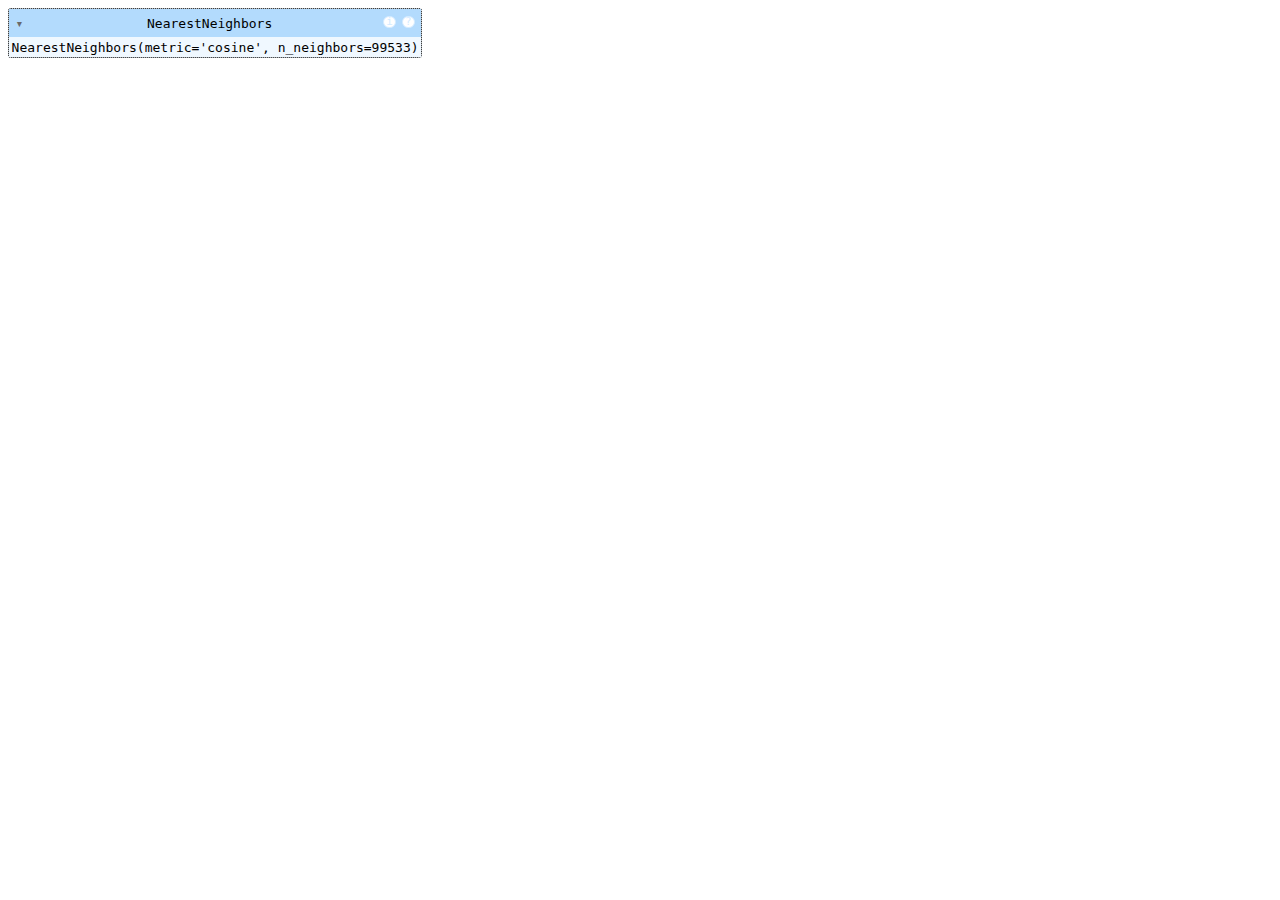
<file: mlruns/0/2615091e72b04092afdb0a06970ec5fb/artifacts/estimator.html>
<!DOCTYPE html>
<html lang="en">
  <head>
    <meta charset="UTF-8"/>
  </head>
  <body>
    <style>#sk-container-id-3 {
  /* Definition of color scheme common for light and dark mode */
  --sklearn-color-text: black;
  --sklearn-color-line: gray;
  /* Definition of color scheme for unfitted estimators */
  --sklearn-color-unfitted-level-0: #fff5e6;
  --sklearn-color-unfitted-level-1: #f6e4d2;
  --sklearn-color-unfitted-level-2: #ffe0b3;
  --sklearn-color-unfitted-level-3: chocolate;
  /* Definition of color scheme for fitted estimators */
  --sklearn-color-fitted-level-0: #f0f8ff;
  --sklearn-color-fitted-level-1: #d4ebff;
  --sklearn-color-fitted-level-2: #b3dbfd;
  --sklearn-color-fitted-level-3: cornflowerblue;

  /* Specific color for light theme */
  --sklearn-color-text-on-default-background: var(--sg-text-color, var(--theme-code-foreground, var(--jp-content-font-color1, black)));
  --sklearn-color-background: var(--sg-background-color, var(--theme-background, var(--jp-layout-color0, white)));
  --sklearn-color-border-box: var(--sg-text-color, var(--theme-code-foreground, var(--jp-content-font-color1, black)));
  --sklearn-color-icon: #696969;

  @media (prefers-color-scheme: dark) {
    /* Redefinition of color scheme for dark theme */
    --sklearn-color-text-on-default-background: var(--sg-text-color, var(--theme-code-foreground, var(--jp-content-font-color1, white)));
    --sklearn-color-background: var(--sg-background-color, var(--theme-background, var(--jp-layout-color0, #111)));
    --sklearn-color-border-box: var(--sg-text-color, var(--theme-code-foreground, var(--jp-content-font-color1, white)));
    --sklearn-color-icon: #878787;
  }
}

#sk-container-id-3 {
  color: var(--sklearn-color-text);
}

#sk-container-id-3 pre {
  padding: 0;
}

#sk-container-id-3 input.sk-hidden--visually {
  border: 0;
  clip: rect(1px 1px 1px 1px);
  clip: rect(1px, 1px, 1px, 1px);
  height: 1px;
  margin: -1px;
  overflow: hidden;
  padding: 0;
  position: absolute;
  width: 1px;
}

#sk-container-id-3 div.sk-dashed-wrapped {
  border: 1px dashed var(--sklearn-color-line);
  margin: 0 0.4em 0.5em 0.4em;
  box-sizing: border-box;
  padding-bottom: 0.4em;
  background-color: var(--sklearn-color-background);
}

#sk-container-id-3 div.sk-container {
  /* jupyter's `normalize.less` sets `[hidden] { display: none; }`
     but bootstrap.min.css set `[hidden] { display: none !important; }`
     so we also need the `!important` here to be able to override the
     default hidden behavior on the sphinx rendered scikit-learn.org.
     See: https://github.com/scikit-learn/scikit-learn/issues/21755 */
  display: inline-block !important;
  position: relative;
}

#sk-container-id-3 div.sk-text-repr-fallback {
  display: none;
}

div.sk-parallel-item,
div.sk-serial,
div.sk-item {
  /* draw centered vertical line to link estimators */
  background-image: linear-gradient(var(--sklearn-color-text-on-default-background), var(--sklearn-color-text-on-default-background));
  background-size: 2px 100%;
  background-repeat: no-repeat;
  background-position: center center;
}

/* Parallel-specific style estimator block */

#sk-container-id-3 div.sk-parallel-item::after {
  content: "";
  width: 100%;
  border-bottom: 2px solid var(--sklearn-color-text-on-default-background);
  flex-grow: 1;
}

#sk-container-id-3 div.sk-parallel {
  display: flex;
  align-items: stretch;
  justify-content: center;
  background-color: var(--sklearn-color-background);
  position: relative;
}

#sk-container-id-3 div.sk-parallel-item {
  display: flex;
  flex-direction: column;
}

#sk-container-id-3 div.sk-parallel-item:first-child::after {
  align-self: flex-end;
  width: 50%;
}

#sk-container-id-3 div.sk-parallel-item:last-child::after {
  align-self: flex-start;
  width: 50%;
}

#sk-container-id-3 div.sk-parallel-item:only-child::after {
  width: 0;
}

/* Serial-specific style estimator block */

#sk-container-id-3 div.sk-serial {
  display: flex;
  flex-direction: column;
  align-items: center;
  background-color: var(--sklearn-color-background);
  padding-right: 1em;
  padding-left: 1em;
}


/* Toggleable style: style used for estimator/Pipeline/ColumnTransformer box that is
clickable and can be expanded/collapsed.
- Pipeline and ColumnTransformer use this feature and define the default style
- Estimators will overwrite some part of the style using the `sk-estimator` class
*/

/* Pipeline and ColumnTransformer style (default) */

#sk-container-id-3 div.sk-toggleable {
  /* Default theme specific background. It is overwritten whether we have a
  specific estimator or a Pipeline/ColumnTransformer */
  background-color: var(--sklearn-color-background);
}

/* Toggleable label */
#sk-container-id-3 label.sk-toggleable__label {
  cursor: pointer;
  display: block;
  width: 100%;
  margin-bottom: 0;
  padding: 0.5em;
  box-sizing: border-box;
  text-align: center;
}

#sk-container-id-3 label.sk-toggleable__label-arrow:before {
  /* Arrow on the left of the label */
  content: "▸";
  float: left;
  margin-right: 0.25em;
  color: var(--sklearn-color-icon);
}

#sk-container-id-3 label.sk-toggleable__label-arrow:hover:before {
  color: var(--sklearn-color-text);
}

/* Toggleable content - dropdown */

#sk-container-id-3 div.sk-toggleable__content {
  max-height: 0;
  max-width: 0;
  overflow: hidden;
  text-align: left;
  /* unfitted */
  background-color: var(--sklearn-color-unfitted-level-0);
}

#sk-container-id-3 div.sk-toggleable__content.fitted {
  /* fitted */
  background-color: var(--sklearn-color-fitted-level-0);
}

#sk-container-id-3 div.sk-toggleable__content pre {
  margin: 0.2em;
  border-radius: 0.25em;
  color: var(--sklearn-color-text);
  /* unfitted */
  background-color: var(--sklearn-color-unfitted-level-0);
}

#sk-container-id-3 div.sk-toggleable__content.fitted pre {
  /* unfitted */
  background-color: var(--sklearn-color-fitted-level-0);
}

#sk-container-id-3 input.sk-toggleable__control:checked~div.sk-toggleable__content {
  /* Expand drop-down */
  max-height: 200px;
  max-width: 100%;
  overflow: auto;
}

#sk-container-id-3 input.sk-toggleable__control:checked~label.sk-toggleable__label-arrow:before {
  content: "▾";
}

/* Pipeline/ColumnTransformer-specific style */

#sk-container-id-3 div.sk-label input.sk-toggleable__control:checked~label.sk-toggleable__label {
  color: var(--sklearn-color-text);
  background-color: var(--sklearn-color-unfitted-level-2);
}

#sk-container-id-3 div.sk-label.fitted input.sk-toggleable__control:checked~label.sk-toggleable__label {
  background-color: var(--sklearn-color-fitted-level-2);
}

/* Estimator-specific style */

/* Colorize estimator box */
#sk-container-id-3 div.sk-estimator input.sk-toggleable__control:checked~label.sk-toggleable__label {
  /* unfitted */
  background-color: var(--sklearn-color-unfitted-level-2);
}

#sk-container-id-3 div.sk-estimator.fitted input.sk-toggleable__control:checked~label.sk-toggleable__label {
  /* fitted */
  background-color: var(--sklearn-color-fitted-level-2);
}

#sk-container-id-3 div.sk-label label.sk-toggleable__label,
#sk-container-id-3 div.sk-label label {
  /* The background is the default theme color */
  color: var(--sklearn-color-text-on-default-background);
}

/* On hover, darken the color of the background */
#sk-container-id-3 div.sk-label:hover label.sk-toggleable__label {
  color: var(--sklearn-color-text);
  background-color: var(--sklearn-color-unfitted-level-2);
}

/* Label box, darken color on hover, fitted */
#sk-container-id-3 div.sk-label.fitted:hover label.sk-toggleable__label.fitted {
  color: var(--sklearn-color-text);
  background-color: var(--sklearn-color-fitted-level-2);
}

/* Estimator label */

#sk-container-id-3 div.sk-label label {
  font-family: monospace;
  font-weight: bold;
  display: inline-block;
  line-height: 1.2em;
}

#sk-container-id-3 div.sk-label-container {
  text-align: center;
}

/* Estimator-specific */
#sk-container-id-3 div.sk-estimator {
  font-family: monospace;
  border: 1px dotted var(--sklearn-color-border-box);
  border-radius: 0.25em;
  box-sizing: border-box;
  margin-bottom: 0.5em;
  /* unfitted */
  background-color: var(--sklearn-color-unfitted-level-0);
}

#sk-container-id-3 div.sk-estimator.fitted {
  /* fitted */
  background-color: var(--sklearn-color-fitted-level-0);
}

/* on hover */
#sk-container-id-3 div.sk-estimator:hover {
  /* unfitted */
  background-color: var(--sklearn-color-unfitted-level-2);
}

#sk-container-id-3 div.sk-estimator.fitted:hover {
  /* fitted */
  background-color: var(--sklearn-color-fitted-level-2);
}

/* Specification for estimator info (e.g. "i" and "?") */

/* Common style for "i" and "?" */

.sk-estimator-doc-link,
a:link.sk-estimator-doc-link,
a:visited.sk-estimator-doc-link {
  float: right;
  font-size: smaller;
  line-height: 1em;
  font-family: monospace;
  background-color: var(--sklearn-color-background);
  border-radius: 1em;
  height: 1em;
  width: 1em;
  text-decoration: none !important;
  margin-left: 1ex;
  /* unfitted */
  border: var(--sklearn-color-unfitted-level-1) 1pt solid;
  color: var(--sklearn-color-unfitted-level-1);
}

.sk-estimator-doc-link.fitted,
a:link.sk-estimator-doc-link.fitted,
a:visited.sk-estimator-doc-link.fitted {
  /* fitted */
  border: var(--sklearn-color-fitted-level-1) 1pt solid;
  color: var(--sklearn-color-fitted-level-1);
}

/* On hover */
div.sk-estimator:hover .sk-estimator-doc-link:hover,
.sk-estimator-doc-link:hover,
div.sk-label-container:hover .sk-estimator-doc-link:hover,
.sk-estimator-doc-link:hover {
  /* unfitted */
  background-color: var(--sklearn-color-unfitted-level-3);
  color: var(--sklearn-color-background);
  text-decoration: none;
}

div.sk-estimator.fitted:hover .sk-estimator-doc-link.fitted:hover,
.sk-estimator-doc-link.fitted:hover,
div.sk-label-container:hover .sk-estimator-doc-link.fitted:hover,
.sk-estimator-doc-link.fitted:hover {
  /* fitted */
  background-color: var(--sklearn-color-fitted-level-3);
  color: var(--sklearn-color-background);
  text-decoration: none;
}

/* Span, style for the box shown on hovering the info icon */
.sk-estimator-doc-link span {
  display: none;
  z-index: 9999;
  position: relative;
  font-weight: normal;
  right: .2ex;
  padding: .5ex;
  margin: .5ex;
  width: min-content;
  min-width: 20ex;
  max-width: 50ex;
  color: var(--sklearn-color-text);
  box-shadow: 2pt 2pt 4pt #999;
  /* unfitted */
  background: var(--sklearn-color-unfitted-level-0);
  border: .5pt solid var(--sklearn-color-unfitted-level-3);
}

.sk-estimator-doc-link.fitted span {
  /* fitted */
  background: var(--sklearn-color-fitted-level-0);
  border: var(--sklearn-color-fitted-level-3);
}

.sk-estimator-doc-link:hover span {
  display: block;
}

/* "?"-specific style due to the `<a>` HTML tag */

#sk-container-id-3 a.estimator_doc_link {
  float: right;
  font-size: 1rem;
  line-height: 1em;
  font-family: monospace;
  background-color: var(--sklearn-color-background);
  border-radius: 1rem;
  height: 1rem;
  width: 1rem;
  text-decoration: none;
  /* unfitted */
  color: var(--sklearn-color-unfitted-level-1);
  border: var(--sklearn-color-unfitted-level-1) 1pt solid;
}

#sk-container-id-3 a.estimator_doc_link.fitted {
  /* fitted */
  border: var(--sklearn-color-fitted-level-1) 1pt solid;
  color: var(--sklearn-color-fitted-level-1);
}

/* On hover */
#sk-container-id-3 a.estimator_doc_link:hover {
  /* unfitted */
  background-color: var(--sklearn-color-unfitted-level-3);
  color: var(--sklearn-color-background);
  text-decoration: none;
}

#sk-container-id-3 a.estimator_doc_link.fitted:hover {
  /* fitted */
  background-color: var(--sklearn-color-fitted-level-3);
}
</style><div id="sk-container-id-3" class="sk-top-container"><div class="sk-text-repr-fallback"><pre>NearestNeighbors(metric=&#x27;cosine&#x27;, n_neighbors=99533)</pre><b>In a Jupyter environment, please rerun this cell to show the HTML representation or trust the notebook. <br />On GitHub, the HTML representation is unable to render, please try loading this page with nbviewer.org.</b></div><div class="sk-container" hidden><div class="sk-item"><div class="sk-estimator fitted sk-toggleable"><input class="sk-toggleable__control sk-hidden--visually" id="sk-estimator-id-3" type="checkbox" checked><label for="sk-estimator-id-3" class="sk-toggleable__label fitted sk-toggleable__label-arrow fitted">&nbsp;&nbsp;NearestNeighbors<a class="sk-estimator-doc-link fitted" rel="noreferrer" target="_blank" href="https://scikit-learn.org/1.5/modules/generated/sklearn.neighbors.NearestNeighbors.html">?<span>Documentation for NearestNeighbors</span></a><span class="sk-estimator-doc-link fitted">i<span>Fitted</span></span></label><div class="sk-toggleable__content fitted"><pre>NearestNeighbors(metric=&#x27;cosine&#x27;, n_neighbors=99533)</pre></div> </div></div></div></div>
  </body>
</html>
</file>
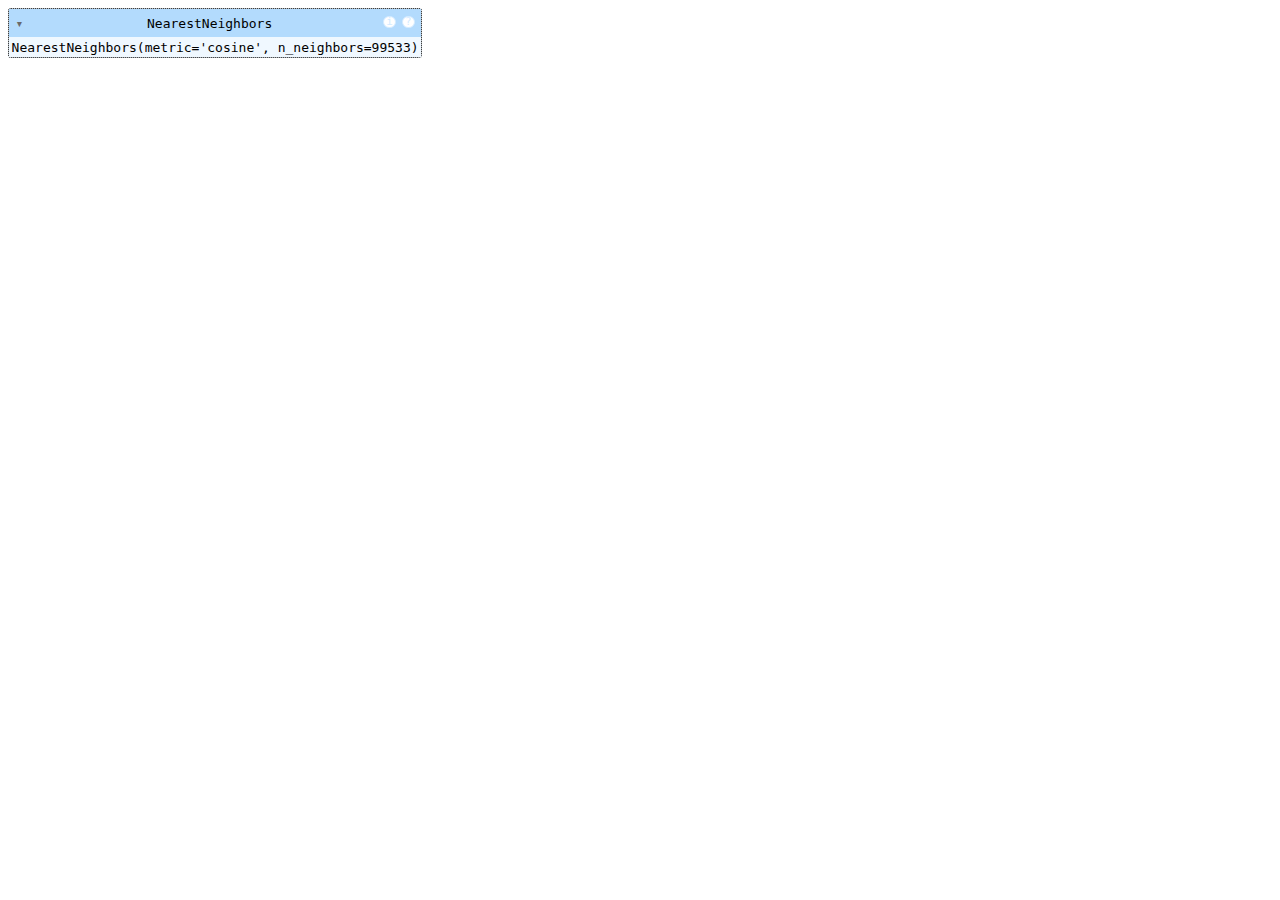
<file: mlruns/0/39fbb2a546dd4c31804e42fc11baf5fc/artifacts/estimator.html>
<!DOCTYPE html>
<html lang="en">
  <head>
    <meta charset="UTF-8"/>
  </head>
  <body>
    <style>#sk-container-id-2 {
  /* Definition of color scheme common for light and dark mode */
  --sklearn-color-text: black;
  --sklearn-color-line: gray;
  /* Definition of color scheme for unfitted estimators */
  --sklearn-color-unfitted-level-0: #fff5e6;
  --sklearn-color-unfitted-level-1: #f6e4d2;
  --sklearn-color-unfitted-level-2: #ffe0b3;
  --sklearn-color-unfitted-level-3: chocolate;
  /* Definition of color scheme for fitted estimators */
  --sklearn-color-fitted-level-0: #f0f8ff;
  --sklearn-color-fitted-level-1: #d4ebff;
  --sklearn-color-fitted-level-2: #b3dbfd;
  --sklearn-color-fitted-level-3: cornflowerblue;

  /* Specific color for light theme */
  --sklearn-color-text-on-default-background: var(--sg-text-color, var(--theme-code-foreground, var(--jp-content-font-color1, black)));
  --sklearn-color-background: var(--sg-background-color, var(--theme-background, var(--jp-layout-color0, white)));
  --sklearn-color-border-box: var(--sg-text-color, var(--theme-code-foreground, var(--jp-content-font-color1, black)));
  --sklearn-color-icon: #696969;

  @media (prefers-color-scheme: dark) {
    /* Redefinition of color scheme for dark theme */
    --sklearn-color-text-on-default-background: var(--sg-text-color, var(--theme-code-foreground, var(--jp-content-font-color1, white)));
    --sklearn-color-background: var(--sg-background-color, var(--theme-background, var(--jp-layout-color0, #111)));
    --sklearn-color-border-box: var(--sg-text-color, var(--theme-code-foreground, var(--jp-content-font-color1, white)));
    --sklearn-color-icon: #878787;
  }
}

#sk-container-id-2 {
  color: var(--sklearn-color-text);
}

#sk-container-id-2 pre {
  padding: 0;
}

#sk-container-id-2 input.sk-hidden--visually {
  border: 0;
  clip: rect(1px 1px 1px 1px);
  clip: rect(1px, 1px, 1px, 1px);
  height: 1px;
  margin: -1px;
  overflow: hidden;
  padding: 0;
  position: absolute;
  width: 1px;
}

#sk-container-id-2 div.sk-dashed-wrapped {
  border: 1px dashed var(--sklearn-color-line);
  margin: 0 0.4em 0.5em 0.4em;
  box-sizing: border-box;
  padding-bottom: 0.4em;
  background-color: var(--sklearn-color-background);
}

#sk-container-id-2 div.sk-container {
  /* jupyter's `normalize.less` sets `[hidden] { display: none; }`
     but bootstrap.min.css set `[hidden] { display: none !important; }`
     so we also need the `!important` here to be able to override the
     default hidden behavior on the sphinx rendered scikit-learn.org.
     See: https://github.com/scikit-learn/scikit-learn/issues/21755 */
  display: inline-block !important;
  position: relative;
}

#sk-container-id-2 div.sk-text-repr-fallback {
  display: none;
}

div.sk-parallel-item,
div.sk-serial,
div.sk-item {
  /* draw centered vertical line to link estimators */
  background-image: linear-gradient(var(--sklearn-color-text-on-default-background), var(--sklearn-color-text-on-default-background));
  background-size: 2px 100%;
  background-repeat: no-repeat;
  background-position: center center;
}

/* Parallel-specific style estimator block */

#sk-container-id-2 div.sk-parallel-item::after {
  content: "";
  width: 100%;
  border-bottom: 2px solid var(--sklearn-color-text-on-default-background);
  flex-grow: 1;
}

#sk-container-id-2 div.sk-parallel {
  display: flex;
  align-items: stretch;
  justify-content: center;
  background-color: var(--sklearn-color-background);
  position: relative;
}

#sk-container-id-2 div.sk-parallel-item {
  display: flex;
  flex-direction: column;
}

#sk-container-id-2 div.sk-parallel-item:first-child::after {
  align-self: flex-end;
  width: 50%;
}

#sk-container-id-2 div.sk-parallel-item:last-child::after {
  align-self: flex-start;
  width: 50%;
}

#sk-container-id-2 div.sk-parallel-item:only-child::after {
  width: 0;
}

/* Serial-specific style estimator block */

#sk-container-id-2 div.sk-serial {
  display: flex;
  flex-direction: column;
  align-items: center;
  background-color: var(--sklearn-color-background);
  padding-right: 1em;
  padding-left: 1em;
}


/* Toggleable style: style used for estimator/Pipeline/ColumnTransformer box that is
clickable and can be expanded/collapsed.
- Pipeline and ColumnTransformer use this feature and define the default style
- Estimators will overwrite some part of the style using the `sk-estimator` class
*/

/* Pipeline and ColumnTransformer style (default) */

#sk-container-id-2 div.sk-toggleable {
  /* Default theme specific background. It is overwritten whether we have a
  specific estimator or a Pipeline/ColumnTransformer */
  background-color: var(--sklearn-color-background);
}

/* Toggleable label */
#sk-container-id-2 label.sk-toggleable__label {
  cursor: pointer;
  display: block;
  width: 100%;
  margin-bottom: 0;
  padding: 0.5em;
  box-sizing: border-box;
  text-align: center;
}

#sk-container-id-2 label.sk-toggleable__label-arrow:before {
  /* Arrow on the left of the label */
  content: "▸";
  float: left;
  margin-right: 0.25em;
  color: var(--sklearn-color-icon);
}

#sk-container-id-2 label.sk-toggleable__label-arrow:hover:before {
  color: var(--sklearn-color-text);
}

/* Toggleable content - dropdown */

#sk-container-id-2 div.sk-toggleable__content {
  max-height: 0;
  max-width: 0;
  overflow: hidden;
  text-align: left;
  /* unfitted */
  background-color: var(--sklearn-color-unfitted-level-0);
}

#sk-container-id-2 div.sk-toggleable__content.fitted {
  /* fitted */
  background-color: var(--sklearn-color-fitted-level-0);
}

#sk-container-id-2 div.sk-toggleable__content pre {
  margin: 0.2em;
  border-radius: 0.25em;
  color: var(--sklearn-color-text);
  /* unfitted */
  background-color: var(--sklearn-color-unfitted-level-0);
}

#sk-container-id-2 div.sk-toggleable__content.fitted pre {
  /* unfitted */
  background-color: var(--sklearn-color-fitted-level-0);
}

#sk-container-id-2 input.sk-toggleable__control:checked~div.sk-toggleable__content {
  /* Expand drop-down */
  max-height: 200px;
  max-width: 100%;
  overflow: auto;
}

#sk-container-id-2 input.sk-toggleable__control:checked~label.sk-toggleable__label-arrow:before {
  content: "▾";
}

/* Pipeline/ColumnTransformer-specific style */

#sk-container-id-2 div.sk-label input.sk-toggleable__control:checked~label.sk-toggleable__label {
  color: var(--sklearn-color-text);
  background-color: var(--sklearn-color-unfitted-level-2);
}

#sk-container-id-2 div.sk-label.fitted input.sk-toggleable__control:checked~label.sk-toggleable__label {
  background-color: var(--sklearn-color-fitted-level-2);
}

/* Estimator-specific style */

/* Colorize estimator box */
#sk-container-id-2 div.sk-estimator input.sk-toggleable__control:checked~label.sk-toggleable__label {
  /* unfitted */
  background-color: var(--sklearn-color-unfitted-level-2);
}

#sk-container-id-2 div.sk-estimator.fitted input.sk-toggleable__control:checked~label.sk-toggleable__label {
  /* fitted */
  background-color: var(--sklearn-color-fitted-level-2);
}

#sk-container-id-2 div.sk-label label.sk-toggleable__label,
#sk-container-id-2 div.sk-label label {
  /* The background is the default theme color */
  color: var(--sklearn-color-text-on-default-background);
}

/* On hover, darken the color of the background */
#sk-container-id-2 div.sk-label:hover label.sk-toggleable__label {
  color: var(--sklearn-color-text);
  background-color: var(--sklearn-color-unfitted-level-2);
}

/* Label box, darken color on hover, fitted */
#sk-container-id-2 div.sk-label.fitted:hover label.sk-toggleable__label.fitted {
  color: var(--sklearn-color-text);
  background-color: var(--sklearn-color-fitted-level-2);
}

/* Estimator label */

#sk-container-id-2 div.sk-label label {
  font-family: monospace;
  font-weight: bold;
  display: inline-block;
  line-height: 1.2em;
}

#sk-container-id-2 div.sk-label-container {
  text-align: center;
}

/* Estimator-specific */
#sk-container-id-2 div.sk-estimator {
  font-family: monospace;
  border: 1px dotted var(--sklearn-color-border-box);
  border-radius: 0.25em;
  box-sizing: border-box;
  margin-bottom: 0.5em;
  /* unfitted */
  background-color: var(--sklearn-color-unfitted-level-0);
}

#sk-container-id-2 div.sk-estimator.fitted {
  /* fitted */
  background-color: var(--sklearn-color-fitted-level-0);
}

/* on hover */
#sk-container-id-2 div.sk-estimator:hover {
  /* unfitted */
  background-color: var(--sklearn-color-unfitted-level-2);
}

#sk-container-id-2 div.sk-estimator.fitted:hover {
  /* fitted */
  background-color: var(--sklearn-color-fitted-level-2);
}

/* Specification for estimator info (e.g. "i" and "?") */

/* Common style for "i" and "?" */

.sk-estimator-doc-link,
a:link.sk-estimator-doc-link,
a:visited.sk-estimator-doc-link {
  float: right;
  font-size: smaller;
  line-height: 1em;
  font-family: monospace;
  background-color: var(--sklearn-color-background);
  border-radius: 1em;
  height: 1em;
  width: 1em;
  text-decoration: none !important;
  margin-left: 1ex;
  /* unfitted */
  border: var(--sklearn-color-unfitted-level-1) 1pt solid;
  color: var(--sklearn-color-unfitted-level-1);
}

.sk-estimator-doc-link.fitted,
a:link.sk-estimator-doc-link.fitted,
a:visited.sk-estimator-doc-link.fitted {
  /* fitted */
  border: var(--sklearn-color-fitted-level-1) 1pt solid;
  color: var(--sklearn-color-fitted-level-1);
}

/* On hover */
div.sk-estimator:hover .sk-estimator-doc-link:hover,
.sk-estimator-doc-link:hover,
div.sk-label-container:hover .sk-estimator-doc-link:hover,
.sk-estimator-doc-link:hover {
  /* unfitted */
  background-color: var(--sklearn-color-unfitted-level-3);
  color: var(--sklearn-color-background);
  text-decoration: none;
}

div.sk-estimator.fitted:hover .sk-estimator-doc-link.fitted:hover,
.sk-estimator-doc-link.fitted:hover,
div.sk-label-container:hover .sk-estimator-doc-link.fitted:hover,
.sk-estimator-doc-link.fitted:hover {
  /* fitted */
  background-color: var(--sklearn-color-fitted-level-3);
  color: var(--sklearn-color-background);
  text-decoration: none;
}

/* Span, style for the box shown on hovering the info icon */
.sk-estimator-doc-link span {
  display: none;
  z-index: 9999;
  position: relative;
  font-weight: normal;
  right: .2ex;
  padding: .5ex;
  margin: .5ex;
  width: min-content;
  min-width: 20ex;
  max-width: 50ex;
  color: var(--sklearn-color-text);
  box-shadow: 2pt 2pt 4pt #999;
  /* unfitted */
  background: var(--sklearn-color-unfitted-level-0);
  border: .5pt solid var(--sklearn-color-unfitted-level-3);
}

.sk-estimator-doc-link.fitted span {
  /* fitted */
  background: var(--sklearn-color-fitted-level-0);
  border: var(--sklearn-color-fitted-level-3);
}

.sk-estimator-doc-link:hover span {
  display: block;
}

/* "?"-specific style due to the `<a>` HTML tag */

#sk-container-id-2 a.estimator_doc_link {
  float: right;
  font-size: 1rem;
  line-height: 1em;
  font-family: monospace;
  background-color: var(--sklearn-color-background);
  border-radius: 1rem;
  height: 1rem;
  width: 1rem;
  text-decoration: none;
  /* unfitted */
  color: var(--sklearn-color-unfitted-level-1);
  border: var(--sklearn-color-unfitted-level-1) 1pt solid;
}

#sk-container-id-2 a.estimator_doc_link.fitted {
  /* fitted */
  border: var(--sklearn-color-fitted-level-1) 1pt solid;
  color: var(--sklearn-color-fitted-level-1);
}

/* On hover */
#sk-container-id-2 a.estimator_doc_link:hover {
  /* unfitted */
  background-color: var(--sklearn-color-unfitted-level-3);
  color: var(--sklearn-color-background);
  text-decoration: none;
}

#sk-container-id-2 a.estimator_doc_link.fitted:hover {
  /* fitted */
  background-color: var(--sklearn-color-fitted-level-3);
}
</style><div id="sk-container-id-2" class="sk-top-container"><div class="sk-text-repr-fallback"><pre>NearestNeighbors(metric=&#x27;cosine&#x27;, n_neighbors=99533)</pre><b>In a Jupyter environment, please rerun this cell to show the HTML representation or trust the notebook. <br />On GitHub, the HTML representation is unable to render, please try loading this page with nbviewer.org.</b></div><div class="sk-container" hidden><div class="sk-item"><div class="sk-estimator fitted sk-toggleable"><input class="sk-toggleable__control sk-hidden--visually" id="sk-estimator-id-2" type="checkbox" checked><label for="sk-estimator-id-2" class="sk-toggleable__label fitted sk-toggleable__label-arrow fitted">&nbsp;&nbsp;NearestNeighbors<a class="sk-estimator-doc-link fitted" rel="noreferrer" target="_blank" href="https://scikit-learn.org/1.5/modules/generated/sklearn.neighbors.NearestNeighbors.html">?<span>Documentation for NearestNeighbors</span></a><span class="sk-estimator-doc-link fitted">i<span>Fitted</span></span></label><div class="sk-toggleable__content fitted"><pre>NearestNeighbors(metric=&#x27;cosine&#x27;, n_neighbors=99533)</pre></div> </div></div></div></div>
  </body>
</html>
</file>
